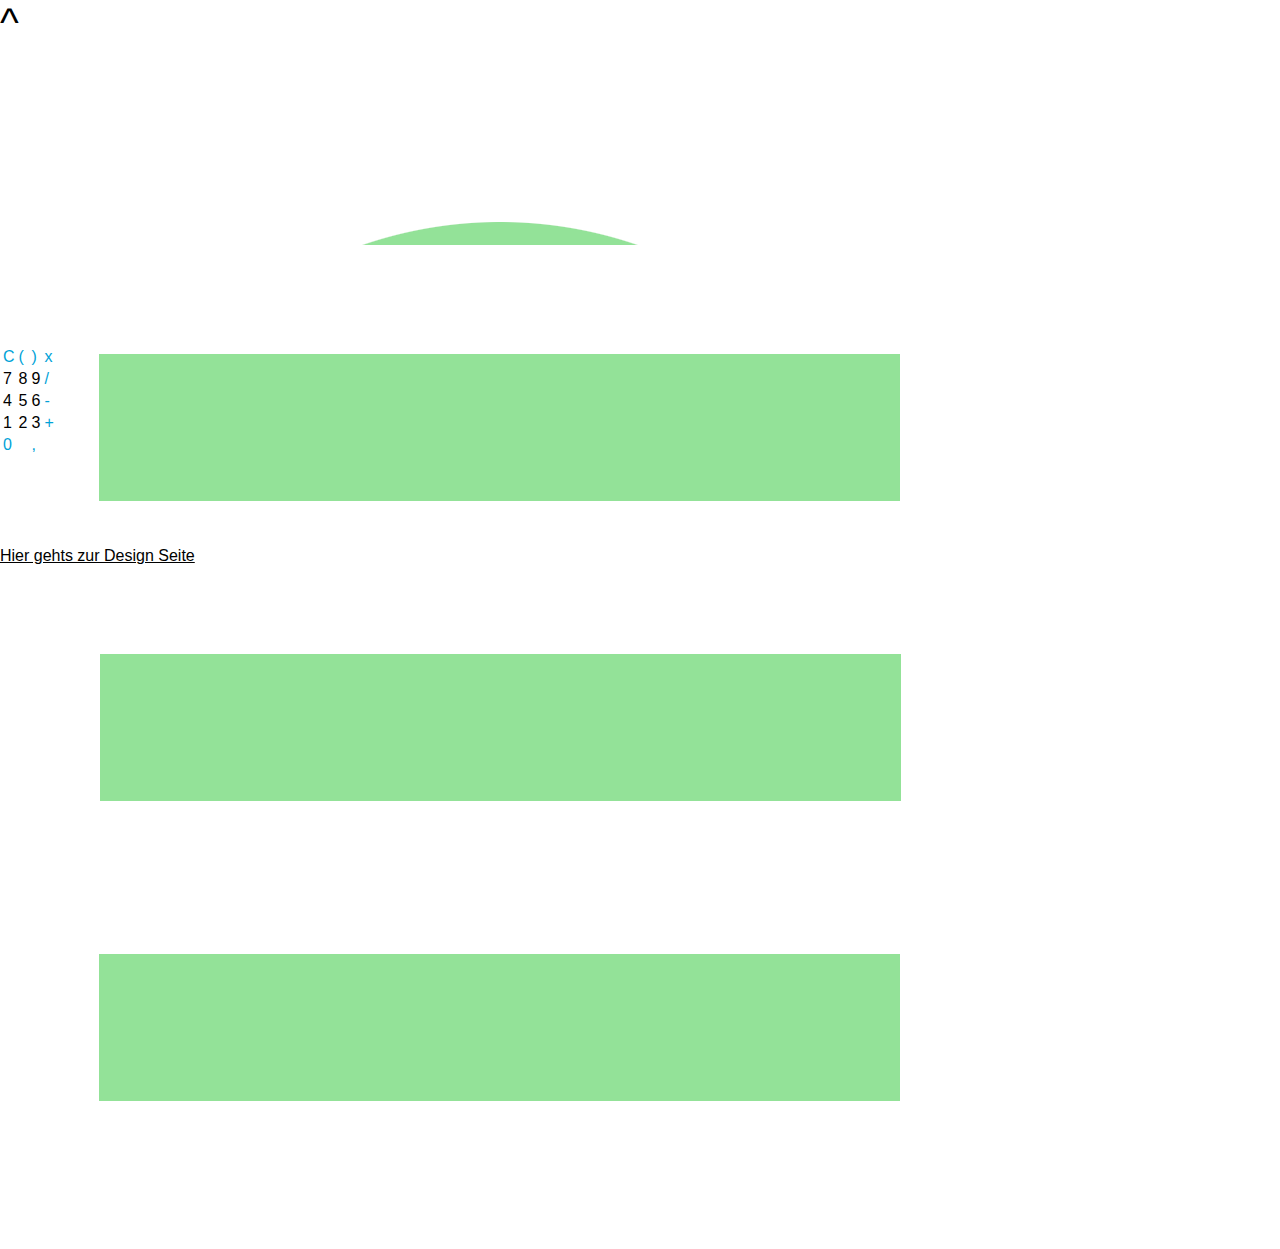
<file: Index.html>
<!DOCTYPE html>
<html>
	<head>
		<meta charset="utf-8">
		<title>Mobile App: Calculator</title>
		<link rel="stylesheet" href="style/stylesheet.css">
		<link href="https://fonts.googleapis.com/css?family=Pacifico" rel="stylesheet">
		<link rel="stylesheet" href="style/history.css">
		<link rel="stylesheet" href="style/sidemenu.css">
	</head>

	<body id="wrapper">
		<div class="wrapper"><!--
		ToDo - List
		1. Menü
		1.1 Menü erstezten mit eine Menü das sich durch 3 waagrechte Striche die übereinander liegen geöffnet. Inspiration: "Google Play Store". Realisierungs Idee überlegen um dieses Menü zu realisieren.
		1.2 Folgender Inhalt soll in dem Menü gezeigt werden:
		1.2.0 Design Individualisierung
		1.2.1 Developer Taschenrechner
		1.2.2 *eventuell* Bruchlösung (Erweiterung für spätere Updates)
		1.2.3 *eventuell* Gleichungslösung (Erweiterung für spätere Updates)
		1.2.4 Support

		2. Design Individualisierung:
		2.1	!DONE! Übertrag von JavaScript zu CSS damit der Wert der Farbe die verändert werden sollte übertragen wird, mittels "onClick" - Befehl.
		2.3	Ein paar (2-3) verschiedene vorinstallierte Designs (z.B. 1 ähnlich wie Apple Rechner, Freunde fragen ob die gute IDeen für ein Standard-Design haben).
		2.2	Features:
		2.2.0	für die nachfolgenden Punkte 2.2.1 - 2.2.4 vorerst mittels Buttons realisieren. Detailieren erfolgt im Schritt 2.2.5 .
		2.2.1 Backgroundcolor
		2.2.2	Schriftfarbe
		2.2.3 Schriftgewicht
		2.2.4 Schriftarten (ein paar verschiedene Schriftarten sowie Arial, Comic Sams, usw..)
		2.2.5	Buttons mit einem verschiebbare Balken (LabyMod3 Mneü - Inspiration) erstezten.
		-->

			<script type="text/javascript" src="scripts/Calculator.js"></script>
			<script type="text/javascript" src="scripts/numblock.js"></script>
			<script type="text/javascript" src="scripts/history.js"></script>
			<script type="text/javascript" src="scripts/SideMenu.js"></script>

			<div class="calculationstring">
				<span id="output">^</span>
				<span id="Ergebnis"></span>
				
				
				<div class="menuButtons">
					<div class="sidemenubtn" onClick="toggleSideMenu()">
						<img class="sidemenubtnImg" src="img/menuBar/png_file_menuBar/MenuBarLightGreen.png" alt="">
					</div>
					<div class="sidemenubtn" onClick="toggleHistory()">
						<img class="sidemenubtnImg" src="img/history/png_history/HistoryLightGreen.png" alt="">
					</div>
					<div class="sidemenubtn" onClick="toggleHistory()">
						<img class="sidemenubtnImg" src="img/menuBar/png_file_menuBar/MenuBarLightGreen.png" alt="">
						<a href="pages/Querformat.html"></a>
					</div>
				</div>
			</div>

			<div class="numblock">
				<div id="sidemenuContent">
					<a href="pages/design.html">Design Individualisierung</a>
					<a href="#">Wissenschaftlicher Taschenrechner</a>
					<a href="#">Developer Taschenrechner</a>
					<hr>
					<a href="#">Support</a>
				</div>
				
				<div id="historyContainer">
					<ul id="history">
					</ul>
				</div>

				<table id="numblock">
					<tr>
						<td class="operations" onClick="reset()">C</td>
						<td class="operations">(</td>
						<td class="operations">)</td>
						<td class="operations" onclick="multiply()">x</td>
					</tr>
					<tr>
						<td class="numbs" onclick="numblock7()">7</td>
						<td class="numbs" onclick="numblock8()">8</td>
						<td class="numbs" onclick="numblock9()">9</td>
						<td class="operations" onclick="divide()">/</td>
					</tr>
					<tr>
						<td class="numbs" onclick="numblock4()">4</td>
						<td class="numbs" onclick="numblock5()">5</td>
						<td class="numbs" onclick="numblock6()">6</td>
						<td class="operations" onClick="minus()">-</td>
					</tr>
					<tr>
						<td class="numbs" onclick="numblock1()">1</td>
						<td class="numbs" onclick="numblock2()">2</td>
						<td class="numbs" onclick="numblock3()">3</td>
						<td class="operations" onClick="plus()">+</td>
					</tr>
					<tr>
						<td class="operations" colspan="2" onClick="numblock0">0</td>
						<td class="operations" onclick="comma()">,</td>
						<td class="equal" onClick="equal()">=</td>
					</tr>
				</table>
			</div>
		</div>
		
		<br><br><br><br><br>
		
		<div>
			<a href="pages/design.html">Hier gehts zur Design Seite</a>
		</div>
	</body>
</html>
</file>
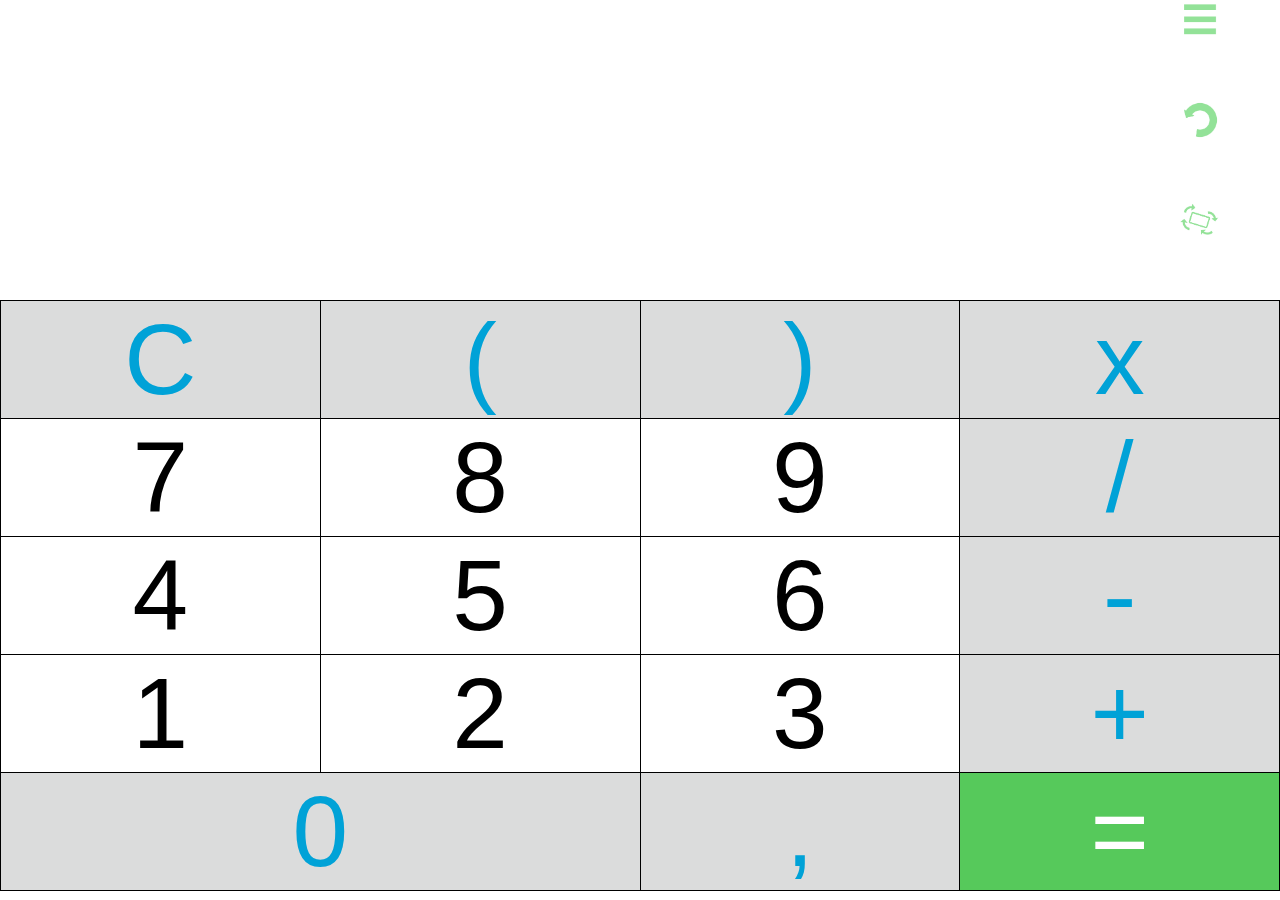
<file: pages/Index.html>
<!DOCTYPE html>
<html>
	<head>
		<meta charset="utf-8">
		<title>Mobile App: Calculator</title>
		<link rel="stylesheet" href="../style/stylesheet.css">
		<link href="https://fonts.googleapis.com/css?family=Pacifico" rel="stylesheet">
		<link rel="stylesheet" href="../style/toggleMenus.css">
		<link rel="stylesheet" href="../style/sidemenu.css">
		<link rel="stylesheet" href="../style/numBlock.css">
	</head>

	<body id="wrapper">
		<div class="wrapper"><!--
		ToDo - List
		1. Menü
		1.1 Menü erstezten mit eine Menü das sich durch 3 waagrechte Striche die übereinander liegen geöffnet. Inspiration: "Google Play Store". Realisierungs Idee überlegen um dieses Menü zu realisieren.
		1.2 Folgender Inhalt soll in dem Menü gezeigt werden:
		1.2.0 Design Individualisierung
		1.2.1 Developer Taschenrechner
		1.2.2 *eventuell* Bruchlösung (Erweiterung für spätere Updates)
		1.2.3 *eventuell* Gleichungslösung (Erweiterung für spätere Updates)
		1.2.4 Support

		2. Design Individualisierung:
		2.1	!DONE! Übertrag von JavaScript zu CSS damit der Wert der Farbe die verändert werden sollte übertragen wird, mittels "onClick" - Befehl.
		2.3	Ein paar (2-3) verschiedene vorinstallierte Designs (z.B. 1 ähnlich wie Apple Rechner, Freunde fragen ob die gute IDeen für ein Standard-Design haben).
		2.2	Features:
		2.2.0	für die nachfolgenden Punkte 2.2.1 - 2.2.4 vorerst mittels Buttons realisieren. Detailieren erfolgt im Schritt 2.2.5 .
		2.2.1 Backgroundcolor
		2.2.2	Schriftfarbe
		2.2.3 Schriftgewicht
		2.2.4 Schriftarten (ein paar verschiedene Schriftarten sowie Arial, Comic Sams, usw..)
		2.2.5	Buttons mit einem verschiebbare Balken (LabyMod3 Mneü - Inspiration) erstezten.
		-->

			<script type="text/javascript" src="../scripts/Calculator.js"></script>
			<script type="text/javascript" src="../scripts/numblock.js"></script>
			<script type="text/javascript" src="../scripts/history.js"></script>
			<script type="text/javascript" src="../scripts/SideMenu.js"></script>

			<div class="calculationstring">
				<span id="output"></span>
				<span id="Ergebnis"></span>
				
				<div class="menuButtons">
					<div class="sidemenubtn" onClick="toggleSideMenu()">
						<img class="sidemenubtnImg" src="../img/menuBar/png_file_menuBar/MenuBarLightGreen.png" alt="">
					</div>
					<div class="sidemenubtn" onClick="toggleHistory()">
						<img class="sidemenubtnImg" src="../img/history/png_history/HistoryLightGreen.png" alt="">
					</div>
					<div class="sidemenubtn" onClick="toggleHistory()">
						<img class="sidemenubtnImg" src="../img/Querformat:wTR/png_Querformat:wTR/QuerformatWTR.png" alt="">
						<a href="Querformat.html"></a>
					</div>
				</div>
			</div>

			<div class="numblock">
				<div id="sidemenuContent">
					<a href="design.html">Design Individualisierung</a>
					<a href="#">Wissenschaftlicher Taschenrechner</a>
					<a href="#">Developer Taschenrechner</a>
					<hr>
					<a href="#">Support</a>
				</div>
				
				<div id="historyContainer">
					<h1>Verlauf</h1>
					<ul id="history">
					</ul>
				</div>

				<table id="numblockTable">
					<tr>
						<td class="operations" onClick="reset()">C</td>
						<td class="operations">(</td>
						<td class="operations">)</td>
						<td class="operations" onclick="multiply()">x</td>
					</tr>
					<tr>
						<td class="numbs" onclick="numblock7()">7</td>
						<td class="numbs" onclick="numblock8()">8</td>
						<td class="numbs" onclick="numblock9()">9</td>
						<td class="operations" onclick="divide()">/</td>
					</tr>
					<tr>
						<td class="numbs" onclick="numblock4()">4</td>
						<td class="numbs" onclick="numblock5()">5</td>
						<td class="numbs" onclick="numblock6()">6</td>
						<td class="operations" onClick="minus()">-</td>
					</tr>
					<tr>
						<td class="numbs" onclick="numblock1()">1</td>
						<td class="numbs" onclick="numblock2()">2</td>
						<td class="numbs" onclick="numblock3()">3</td>
						<td class="operations" onClick="plus()">+</td>
					</tr>
					<tr>
						<td class="operations" colspan="2" onClick="numblock0">0</td>
						<td class="operations" onclick="comma()">,</td>
						<td class="equal" onClick="equal()">=</td>
					</tr>
				</table>
			</div>
		</div>
	</body>
</html>
</file>
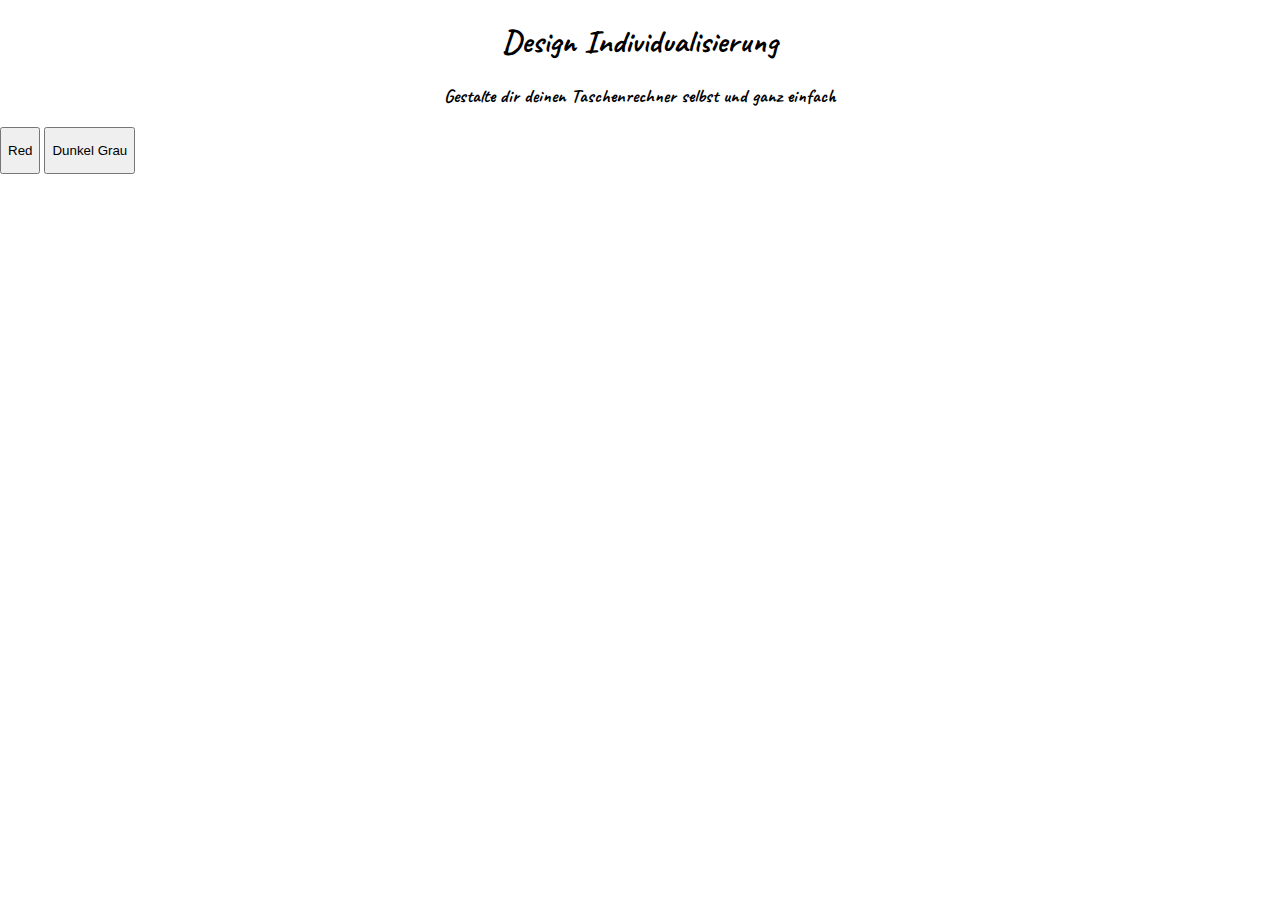
<file: pages/design.html>
<!DOCTYPE html>
<html>
	<head>
		<meta charset="utf-8">
		<title>Mobile App: Calculator</title>
		<link rel="stylesheet" href="../style/designstyle.css">
		<link href="https://fonts.googleapis.com/css?family=Caveat|Fredoka+One" rel="stylesheet">
		<link href="https://fonts.googleapis.com/css?family=Caveat+Brush" rel="stylesheet">
	</head>

	<body id="wrapper">
		<script type="text/javascript" src="../scripts/design.js"></script>
			<h1>Design Individualisierung</h1>
			<h3>Gestalte dir deinen Taschenrechner selbst und ganz einfach</h3>

		<div class="fontcolorchange">
			<main>
			<button id="fontcolor"><p>Red</p></button>
			<button id="numbsbgcolor"><p>Dunkel Grau</p></button>
		</main>
			</div>
	</body>
</html>
</file>
<file: style/stylesheet.css>
* {
	font-family: Arial;
	color: black;
}

#output {
	width: 100%;
	height: 100%;
	font-size: 40px;
	text-align: right;
	z-index: 0;
}

p {
	z-index: 17;
	float: right;
}

/*Numblock*/

.numbs {
	background-color: white;
}

.operations {
	background-color: #dbdcdc;
	margin: 3px;
	color: #00a2d7;
}

.equal {
	color: white;
	background-color: #56c95b;
}

.equal:hover {
	color: white;
	background-color: black;
	opacity: 0.3;
}

td:hover {
/*	background-color: #B8B8B8;
*/}

#wrapper {
	padding: 0;
	margin: 0;
	height: 100%;
}
</file>
<file: style/history.css>
#historyContainer {
	position: absolute;
	display: none;
	background-color: #f1f1f1;
	box-shadow: 0px 8px 16px 0px rgba(0,0,0,0.2);
	z-index: 200;
	width: 16.1%;
	height: 600px;
	font-size: 30px;
}
</file>
<file: style/sidemenu.css>
/*Side Menu - !!Animation fehlt noch!!*/
.sidemenu {
	width: 50px;
	height: 50px;
	float: right;
}

.sidemenubtn {
	background-size: cover;
	width: 100px;
	height: 100px;
}


#sidemenuContent {
	position: absolute;
	display: none;
	background-color: #f1f1f1;
	box-shadow: 0px 8px 16px 0px rgba(0,0,0,0.2);
	z-index: 100;
	width: 16.1%;
	height: 600px;
	text-align: center;
	font-size: 30px;
}

#sidemenuContent a {
	color: black;
	padding: 12px 16px;
	text-decoration: none;
	display: block;
}

#sidemenuContent a:hover {
	background-color: #ddd;
}

/*.sidemenu:hover .sidemenu-content {
	display: block;
}
*/
</file>
<file: style/toggleMenus.css>
#historyContainer {
	position: absolute;
	display: none;
	background-color: #f1f1f1;
	box-shadow: 0px 8px 16px 0px rgba(0,0,0,0.2);
	z-index: 200;
	width: 100%;
	height: 100%;
	font-size: 30px;
}

#sidemenuContent {
	position: absolute;
	display: none;
	background-color: #f1f1f1;
	box-shadow: 0px 8px 16px 0px rgba(0,0,0,0.2);
	z-index: 100;
	width: 100%;
	height: 100%;
	text-align: center;
	font-size: 30px;
}

#sidemenuContent a {
	color: black;
	padding: 12px 16px;
	text-decoration: none;
	display: block;
}

.menuButtons {
	float: right;
}

.sidemenubtnImg {
	width: 40px;
	height: 40px;
}

.sidemenubtn {
	background-size: cover;
}
</file>
<file: style/numBlock.css>
#numblockTable {
	height: 80%;
	border: 1px solid black;
	text-align: center; 
	border-collapse: collapse;
	width: 100%;
	table-layout: inherit;
	font-size: 100px;
}

.calculationstring {
	height: 30%;
	width: 100%;
	overflow-y: scroll;
}

.wrapper {
	width: 100%;
	height: 100%;
}

.numblock {
	width: 100%;
	height: 70%;
}

td {
	border: 1px solid black;
	height: 100%;
	width: 25%;
}
</file>
<file: style/designstyle.css>
#wrapper    {
  margin: auto;
}

h1    {
  font-family: 'Caveat', cursive;
  text-align: center;
}
h3      {
  font-family: 'Caveat', cursive;
  text-align: center;
}
</file>
